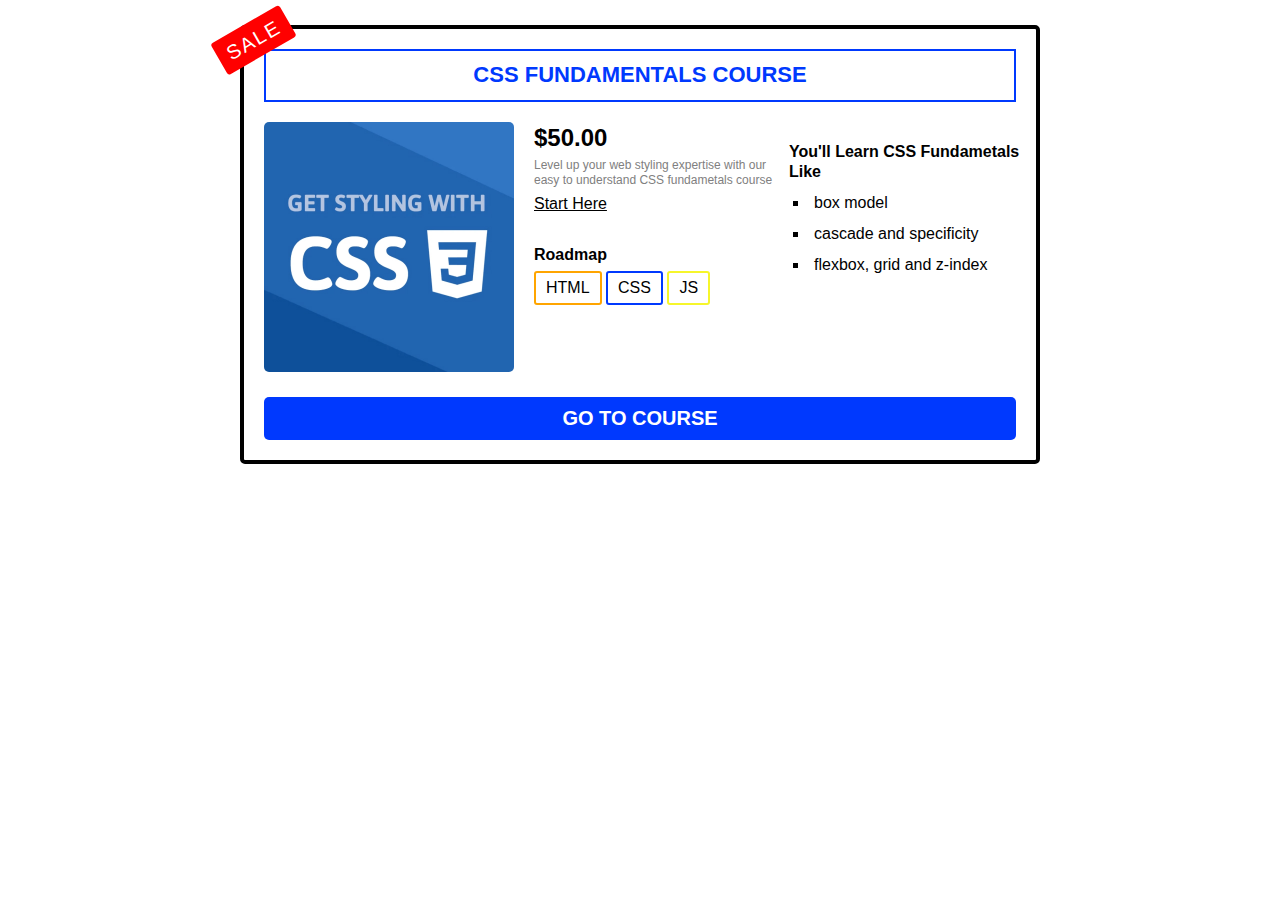
<file: #1_float/index.html>
<!DOCTYPE html>
<html lang="en">
<head>
    <meta charset="UTF-8" />
    <meta name="viewport" content="width=device-width, initial-scale=1.0" />
    <title>Course Card | Float</title>
    <link rel="stylesheet" href="style.css">
</head>

    <body>
        <div class="container">

            <article class="course">
                <p class="course-sale">Sale</p>
            <h1 class="header-h1">CSS Fundamentals Course</h1>

                <div class="main-container">
                    <div class="main-image">
                        <img class="course-img" src="images/main-img.jpg" alt="css-logo-photo" />
                    </div>
        
                    <div class="course-data">
                        <div class="course-price">
                            <p class="price"><strong>$50.00</strong></p>
                            <p class="description">
                            Level up your web styling expertise with our easy to understand
                            CSS fundametals course
                            </p>
                            <a class="course-link" href="#">Start Here</a>
                        </div>
                        <div class="course-roadmap">
                            <h4 class="roadmap-header">Roadmap</h4>
                            <ul class="roadmap-ul">
                                <li class="roadmap-li">HTML</li>
                                <li class="roadmap-li">CSS</li>
                                <li class="roadmap-li">JS</li>
                            </ul>
                        </div>
                    </div>
        
                    <div class="course-info">
                        <h4 class="course-list-title">You'll learn CSS fundametals like</h4>
                        <ul class="course-list">
                            <li>box model</li>
                            <li>cascade and specificity</li>
                            <li>flexbox, grid and z-index</li>
                        </ul>
        
                </div>
                </div>
        <button class="course-button">Go To course</button>

        </article>

        </div>
    </body>
</html>
</file>
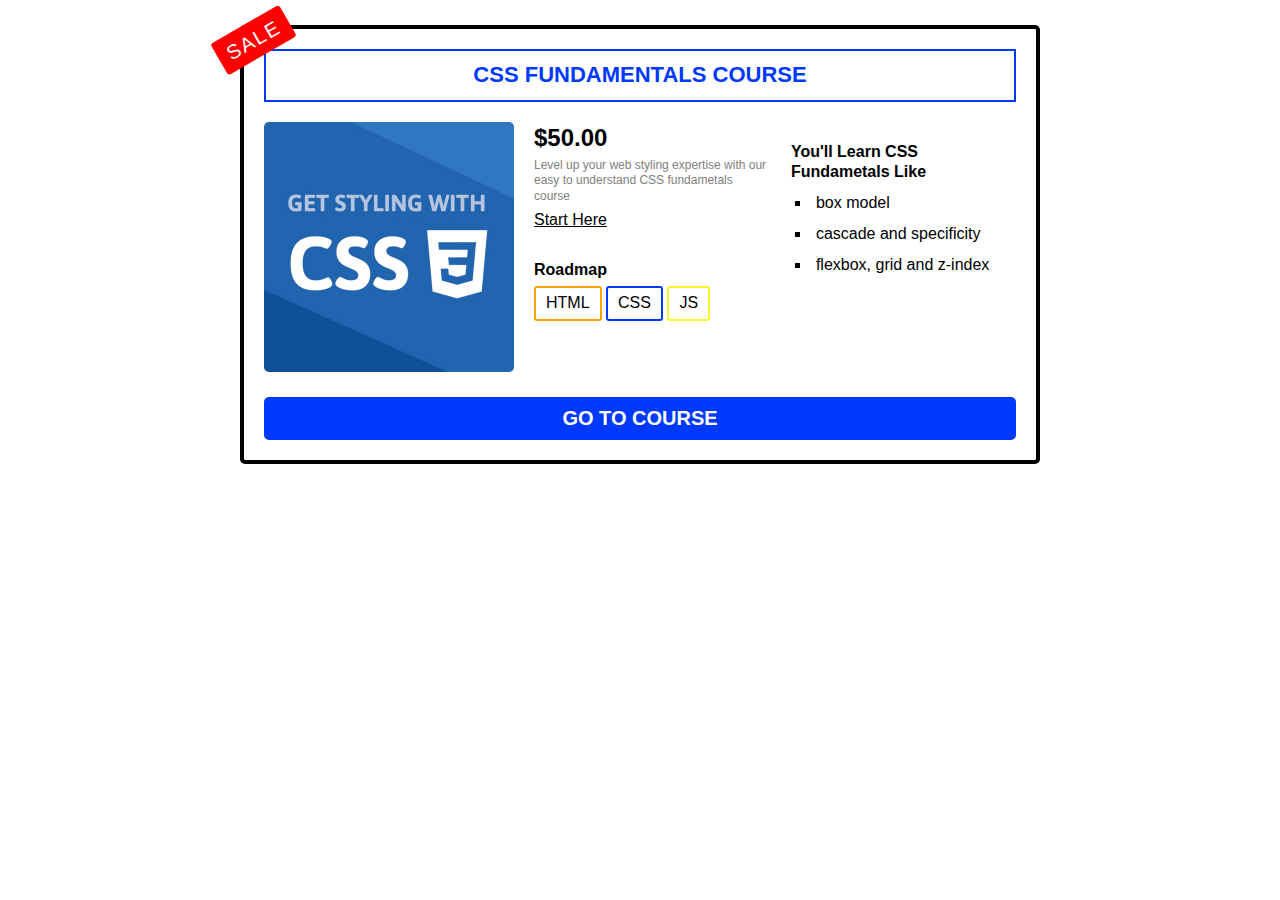
<file: #2_flexBoxProject/index.html>
<!DOCTYPE html>
<html lang="en">
<head>
    <meta charset="UTF-8" />
    <meta name="viewport" content="width=device-width, initial-scale=1.0" />
    <title>Course Card | FlexBox</title>
    <link rel="stylesheet" href="style.css">
</head>

    <body>
        <div class="container">

            <article class="course">
                <p class="course-sale">Sale</p>
            <h1 class="header-h1">CSS Fundamentals Course</h1>

                <div class="main-container">
                    <div class="main-image">
                        <img class="course-img" src="images/main-img.jpg" alt="css-logo-photo" />
                    </div>
        
                    <div class="course-data">
                        <div class="course-price">
                            <p class="price"><strong>$50.00</strong></p>
                            <p class="description">
                            Level up your web styling expertise with our easy to understand
                            CSS fundametals course
                            </p>
                            <a class="course-link" href="#">Start Here</a>
                        </div>
                        <div class="course-roadmap">
                            <h4 class="roadmap-header">Roadmap</h4>
                            <ul class="roadmap-ul">
                                <li class="roadmap-li">HTML</li>
                                <li class="roadmap-li">CSS</li>
                                <li class="roadmap-li">JS</li>
                            </ul>
                        </div>
                    </div>
        
                    <div class="course-info">
                        <h4 class="course-list-title">You'll learn CSS fundametals like</h4>
                        <ul class="course-list">
                            <li>box model</li>
                            <li>cascade and specificity</li>
                            <li>flexbox, grid and z-index</li>
                        </ul>
        
                </div>
                </div>
        <button class="course-button">Go To course</button>

        </article>

        </div>
    </body>
</html>
</file>
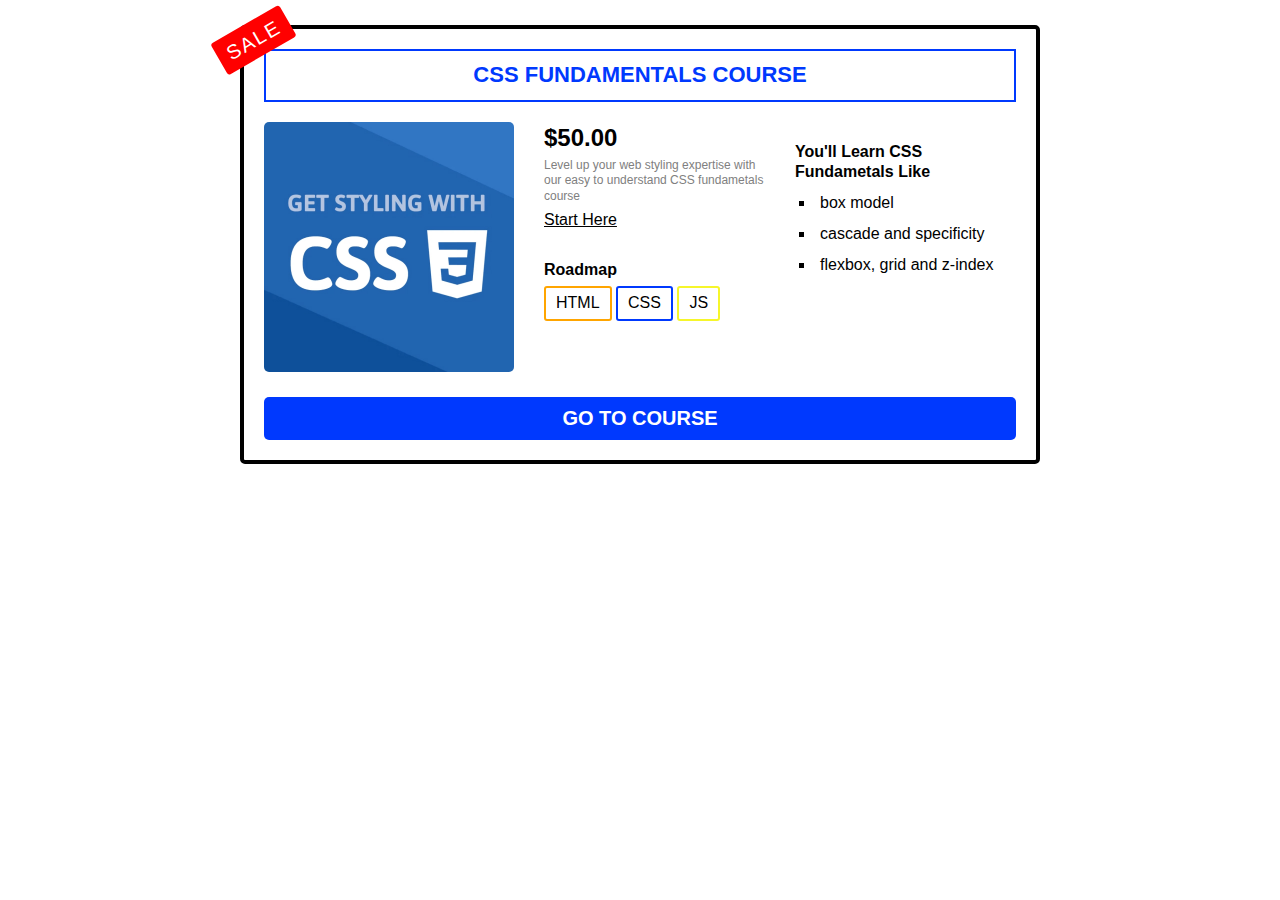
<file: #3_gridProject/index.html>
<!DOCTYPE html>
<html lang="en">
<head>
    <meta charset="UTF-8" />
    <meta name="viewport" content="width=device-width, initial-scale=1.0" />
    <title>Course Card | Grid</title>
    <link rel="stylesheet" href="style.css">
</head>

    <body>
        <div class="container">

            <article class="course">
                <p class="course-sale">Sale</p>
            <h1 class="header-h1">CSS Fundamentals Course</h1>

            <div class="main-image">
                <img class="course-img" src="images/main-img.jpg" alt="css-logo-photo" />
            </div>

            <div class="course-data">
                <div class="course-price">
                    <p class="price"><strong>$50.00</strong></p>
                    <p class="description">
                    Level up your web styling expertise with our easy to understand
                    CSS fundametals course
                    </p>
                    <a class="course-link" href="#">Start Here</a>
                </div>
                <div class="course-roadmap">
                    <h4 class="roadmap-header">Roadmap</h4>
                    <ul class="roadmap-ul">
                        <li class="roadmap-li">HTML</li>
                        <li class="roadmap-li">CSS</li>
                        <li class="roadmap-li">JS</li>
                    </ul>
                </div>
            </div>

            <div class="course-info">
                <h4 class="course-list-title">You'll learn CSS fundametals like</h4>
                <ul class="course-list">
                    <li>box model</li>
                    <li>cascade and specificity</li>
                    <li>flexbox, grid and z-index</li>
                </ul>

        </div>
        <button class="course-button">Go To course</button>

        </article>

        </div>
    </body>
</html>
</file>
<file: #1_float/style.css>
/* Preparation Start */
:root{
    --main-color:#0039fe;
    --orange-color:#ffa500;
    --yellow-color:#f6f62b;
    --red-color:#ff0000;
}

*{
    margin: 0;
    padding: 0;
    box-sizing: border-box;
}

body {
    font-family: sans-serif;
    line-height: 1.3;
}
/* Preparation End */

.container{
    margin: auto;
    width: 800px;
    border: 4px solid #000;
    border-radius: 5px;
    margin-top: 25px;
}

.course{
    padding: 20px;
    position: relative;
}

/* Header start */
.course-sale{
    position: absolute;
    left: -30px;
    top: -12px;
    background-color: var(--red-color);
    color: white;
    font-size: 20px;
    text-transform: uppercase;
    letter-spacing: 2px;
    border-radius: 3px;
    margin: 5px 0;
    padding: 5px 10px;
    transform: rotate(-30deg);
}
.header-h1{
    border:2px solid var(--main-color);
    color: var(--main-color);
    font-size: 22px;
    text-align: center;
    font-weight: bold;
    text-transform: uppercase;
    padding: 10px 0;
    margin-bottom: 20px;
}
/* Header End */

/* Main-Content Start */
.course-img{
    width: 250px;
    border-radius: 5px;
}

.price{
    font-size: 24px;
    margin-bottom: 5px;
}

.description{
    font-size: 12px;
    color: #808080;
    margin-bottom: 5px;
}

.course-link:link , .course-link:visited{
    color: black;
}

.course-link:hover{
    text-decoration: none; 
    cursor: pointer;
}
.roadmap-header{
    margin-top: 30px;
    margin-bottom: 5px;
}
.roadmap-ul{
    list-style: none;
}
.roadmap-li{
    display: inline-block;
    border-radius: 3px;
    padding: 5px 10px;
    
}

.roadmap-ul li:first-child{
    border: 2px solid var(--orange-color);
}

.roadmap-ul li:nth-child(2){
    border: 2px solid var(--main-color);
}

.roadmap-ul li:last-child{
    border: 2px solid var(--yellow-color);
}

.course-list-title{
    font-size: 16px;
    font-weight: bold;
    text-transform: capitalize;
    margin: 20px 0 5px 0;
    
}

.course-list{
    list-style: square;
    margin: 0 0 20px 20px;
}
.course-list li{
    padding: 5px;
  }
/* Main-Content Start */

/* Float Start */
.main-container{
    width: 770px;
}
.main-image{
    width: 240px;
    float: left;
    margin-right: 15px;
}

.course-data{
    width: 240px;
    float: left;
    margin-left: 15px;
}

.course-info{
    width: 240px;
    float: left;
    margin-left: 15px;
}
/* Float End */

/* Footer Start */
.course-button{
    width: 100%;
    background-color: var(--main-color);
    color: white;
    font-size: 20px;
    text-transform: uppercase;
    font-weight: bold;
    border: none;
    padding:10px 20px ;
    border-radius: 5px;
    transition: background 0.3s;
    margin-top: 20px;
}

.course-button:hover {
    background-color: #4263db;
    cursor: pointer;
}
/* Footer End */
</file>
<file: #2_flexBoxProject/style.css>
/* Preparation Start */
:root{
    --main-color:#0039fe;
    --orange-color:#ffa500;
    --yellow-color:#f6f62b;
    --red-color:red;
}

*{
    margin: 0;
    padding: 0;
    box-sizing: border-box;
}

body {
    font-family: sans-serif;
    line-height: 1.3;
}
/* Preparation End */

.container{
    margin: auto;
    width: 800px;
    border: 4px solid #000;
    border-radius: 5px;
    margin-top: 25px;
}

.course{
    padding: 20px;
    position: relative;
}

/* Header start */
.course-sale{
    position: absolute;
    left: -30px;
    top: -12px;
    background-color: var(--red-color);
    color: white;
    font-size: 20px;
    text-transform: uppercase;
    letter-spacing: 2px;
    border-radius: 3px;
    margin: 5px 0;
    padding: 5px 10px;
    transform: rotate(-30deg);
}
.header-h1{
    border:2px solid var(--main-color);
    color: var(--main-color);
    font-size: 22px;
    text-align: center;
    font-weight: bold;
    text-transform: uppercase;
    padding: 10px 0;
    margin-bottom: 20px;
}
/* Header End */

/* Main-Content Start */
.course-img{
    width: 250px;
    border-radius: 5px;
}

.price{
    font-size: 24px;
    margin-bottom: 5px;
}

.description{
    font-size: 12px;
    color: #808080;
    margin-bottom: 5px;
}

.course-link:link , .course-link:visited{
    color: black;
}

.course-link:hover{
    text-decoration: none; 
    cursor: pointer;
}
.roadmap-header{
    margin-top: 30px;
    margin-bottom: 5px;
}
.roadmap-ul{
    list-style: none;
}
.roadmap-li{
    display: inline-block;
    border-radius: 3px;
    padding: 5px 10px;
    
}

.roadmap-ul li:first-child{
    border: 2px solid var(--orange-color);
}

.roadmap-ul li:nth-child(2){
    border: 2px solid var(--main-color);
}

.roadmap-ul li:last-child{
    border: 2px solid var(--yellow-color);
}

.course-list-title{
    font-size: 16px;
    font-weight: bold;
    text-transform: capitalize;
    margin: 20px 0 5px 0;
    
}

.course-list{
    list-style: square;
    margin: 0 0 20px 20px;
}
.course-list li{
    padding: 5px;
  }
/* Main-Content Start */

/* Flex-Box Start*/
.main-container{
    display: flex;
    justify-content: space-evenly;
    gap: 20px; 
}
.course-info{
    /* padding: 0 10px; */
    width: 450px;
}
/* Flex-Box End*/

/* Footer Start */
.course-button{
    width: 100%;
    background-color: var(--main-color);
    color: white;
    font-size: 20px;
    text-transform: uppercase;
    font-weight: bold;
    border: none;
    padding:10px 20px ;
    border-radius: 5px;
    transition: background 0.3s;
    margin-top: 20px;
}

.course-button:hover {
    background-color: #4263db;
    cursor: pointer;
}
/* Footer End */
</file>
<file: #3_gridProject/style.css>
:root{
    --main-color:#0039fe;
    --orange-color:#ffa500;
    --yellow-color:#f6f62b;
    --red-color:#ff0000;
}

*{
    margin: 0;
    padding: 0;
    box-sizing: border-box;
}

body {
    font-family: sans-serif;
    line-height: 1.3;
}

.container{
    margin: auto;
    width: 800px;
    border: 4px solid #000;
    border-radius: 5px;
    margin-top: 25px;
}

.course{
padding: 20px;
display: grid;
grid-template-columns:250px 1fr 1fr;
column-gap: 30px;
row-gap: 20px;
position: relative;
}
.course-sale{
    position: absolute;
    left: -30px;
    top: -12px;
    background-color: var(--red-color);
    color: white;
    font-size: 20px;
    text-transform: uppercase;
    letter-spacing: 2px;
    border-radius: 3px;
    margin: 5px 0;
    padding: 5px 10px;
    transform: rotate(-30deg);
}
.header-h1{
    border:2px solid var(--main-color);
    color: var(--main-color);
    font-size: 22px;
    text-align: center;
    font-weight: bold;
    text-transform: uppercase;
    padding: 10px 0;
    grid-column: 1/-1;
    grid-template-columns: 100%;
}


.course-img{
    width: 100%;
    border-radius: 5px;
}

.price{
    font-size: 24px;
    margin-bottom: 5px;
}

.description{
    font-size: 12px;
    color: #808080;
    margin-bottom: 5px;
}

.course-link:link , .course-link:visited{
    color: black;
}

.course-link:hover{
    text-decoration: none; 
    cursor: pointer;
}
.roadmap-header{
    margin-top: 30px;
    margin-bottom: 5px;
}
.roadmap-ul{
    list-style: none;
}
.roadmap-li{
    display: inline-block;
    border-radius: 3px;
    padding: 5px 10px;
    
}

.roadmap-ul li:first-child{
    border: 2px solid var(--orange-color);
}

.roadmap-ul li:nth-child(2){
    border: 2px solid var(--main-color);
}

.roadmap-ul li:last-child{
    border: 2px solid var(--yellow-color);
}

.course-list-title{
    font-size: 16px;
    font-weight: bold;
    text-transform: capitalize;
    margin: 20px 0 5px 0;
    
}

.course-list{
    list-style: square;
    margin: 0 0 20px 20px;
}
.course-list li{
    padding: 5px;
  }

.course-button{
    width: 100%;
    background-color: var(--main-color);
    color: white;
    font-size: 20px;
    text-transform: uppercase;
    font-weight: bold;
    border: none;
    padding:10px 20px ;
    border-radius: 5px;
    transition: background 0.3s;
    grid-column: 1/-1;
    grid-template-columns: 100%;
}

.course-button:hover {
    background-color: #4263db;
    cursor: pointer;
}
</file>
